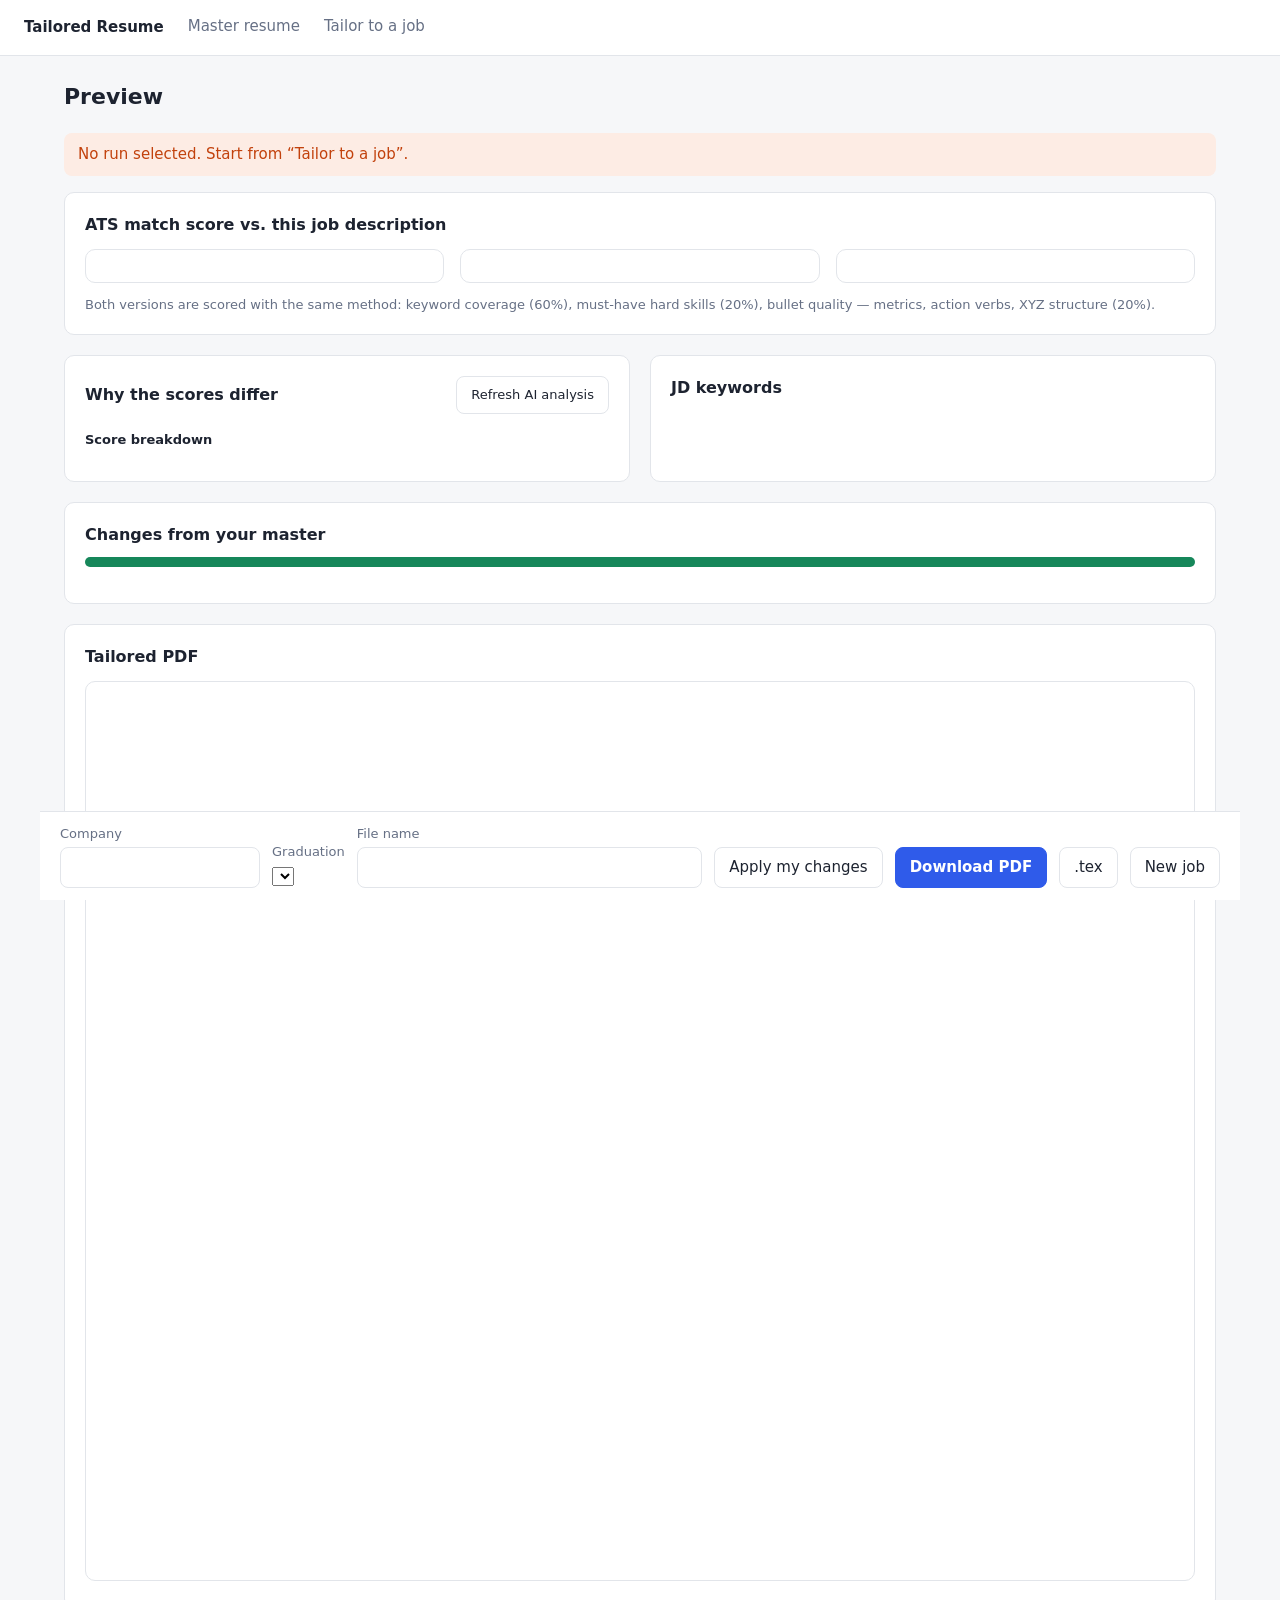
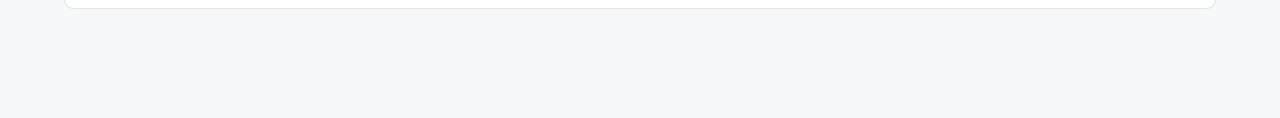
<file: static/preview.html>
<!doctype html>
<html lang="en">
<head>
  <meta charset="utf-8">
  <meta name="viewport" content="width=device-width, initial-scale=1">
  <title>Resume Preview</title>
  <link rel="stylesheet" href="styles.css">
</head>
<body>
<main>
  <h1 id="title">Preview</h1>
  <p class="sub" id="summary"></p>
  <div id="banner" class="hidden"></div>

  <!-- Scores -->
  <div class="card">
    <h2>ATS match score vs. this job description</h2>
    <div class="scores">
      <div class="score-card" id="card-master"></div>
      <div class="score-card" id="card-delta"></div>
      <div class="score-card" id="card-tailored"></div>
    </div>
    <p class="small muted" style="margin:12px 0 0">Both versions are scored with the same method: keyword coverage (60%), must-have hard skills (20%), bullet quality — metrics, action verbs, XYZ structure (20%).</p>
  </div>

  <!-- Why -->
  <div class="grid2">
    <div class="card">
      <div class="row" style="justify-content:space-between"><h2 style="margin:0">Why the scores differ</h2>
        <button id="refresh-explain" class="small">Refresh AI analysis</button></div>
      <div id="ai-explain" style="margin-top:12px"></div>
      <h2 class="small" style="margin-top:16px">Score breakdown</h2>
      <ul id="reasons" class="small" style="padding-left:18px;margin:0"></ul>
    </div>
    <div class="card">
      <h2>JD keywords</h2>
      <div id="keywords" class="small"></div>
    </div>
  </div>

  <!-- Changes -->
  <div class="card">
    <div class="row" style="justify-content:space-between">
      <h2 style="margin:0">Changes from your master</h2>
      <span class="small" id="change-label"></span>
    </div>
    <div class="meter" id="meter" style="margin:10px 0 16px"><span></span></div>
    <div id="changes"></div>
    <div id="skills-changes"></div>
    <div id="other-bullets"></div>
  </div>

  <!-- PDF -->
  <div class="card">
    <div class="row" style="justify-content:space-between"><h2 style="margin:0">Tailored PDF</h2><span id="compile-status" class="small"></span></div>
    <div style="height:12px"></div>
    <iframe id="pdf" class="pdf-frame" title="Tailored resume PDF"></iframe>
    <pre id="compile-log" class="small hidden" style="white-space:pre-wrap;background:#fafbfc;padding:10px;border-radius:8px"></pre>
  </div>

  <div class="sticky-actions">
    <div><label>Company</label><input id="company" type="text" style="width:200px"></div>
    <div><label>Graduation</label><select id="grad"></select></div>
    <div style="flex:1;min-width:260px"><label>File name</label><input id="filename" type="text"></div>
    <button id="apply">Apply my changes</button>
    <a id="download" class="btn primary">Download PDF</a>
    <a id="download-tex" class="btn">.tex</a>
    <a class="btn" href="tailor.html?new=1" title="Paste another job description; your saved master resume is reused">New job</a>
  </div>
</main>
<script src="app.js"></script>
<script>
nav("");
const banner = $("#banner");
const runId = new URLSearchParams(location.search).get("run");
let run = null, dirty = false;

const LABELS = { keyword_coverage: "Keyword coverage", hard_skill_match: "Must-have hard skills", bullet_quality: "Bullet quality" };

function scoreCard(title, s, cls, win, target) {
  const rows = Object.entries(LABELS).map(([k, label]) => `
    <div class="metric-row"><span>${label}</span><span>${s.breakdown[k]}</span></div>
    <div class="bar ${cls}"><span style="width:${s.breakdown[k]}%"></span></div>`).join("");
  return `<div class="row" style="justify-content:space-between"><b>${title}</b>${win ? '<span class="pill good">Better match</span>' : ""}</div>
    <div class="num">${s.overall}<small> / 100</small></div>
    ${target ? `<div style="margin:-4px 0 8px"><span class="pill ${s.overall >= target ? "good" : "warn"}">${s.overall >= target ? "✓ Target" : "Below target"} ${target}</span>
      ${run.rounds_used > 1 ? `<span class="small muted">best of ${run.rounds_used} tailoring passes</span>` : ""}</div>` : ""}${rows}`;
}

function render() {
  $("#title").textContent = `${run.company} — ${run.role}`;
  $("#summary").textContent = run.summary;
  const { master, tailored } = run.scores, cmp = run.comparison;
  $("#card-master").innerHTML = scoreCard("Master resume", master, "master", cmp.winner === "master");
  $("#card-tailored").innerHTML = scoreCard("Tailored resume", tailored, "", cmp.winner === "tailored", run.target_score);
  $("#card-master").classList.toggle("win", cmp.winner === "master");
  $("#card-tailored").classList.toggle("win", cmp.winner === "tailored");
  const verdict = { tailored: "The tailored resume aligns better with this job.",
                    master: "Your master resume aligns better — consider rejecting some changes.",
                    tie: "Both versions align about equally." }[cmp.winner];
  $("#card-delta").innerHTML = `<b>Difference</b>
    <div class="delta ${cmp.delta > 0 ? "up" : cmp.delta < 0 ? "down" : ""}">${cmp.delta > 0 ? "+" : ""}${cmp.delta}</div>
    <p style="margin:6px 0 10px">${verdict}</p>
    <div class="small muted">${cmp.gained.length} keyword(s) gained · ${cmp.lost.length} lost · ${cmp.still_missing.length} still missing</div>`;

  // AI explanation
  const ex = run.explanation;
  let html = "";
  if (run.explanation_stale) html += `<div class="banner warn small">You changed the edits since this analysis was written. Scores above are current; click “Refresh AI analysis” to update the text.</div>`;
  if (ex) {
    html += `<p style="margin:0 0 8px"><b>${esc(ex.headline)}</b></p>
      <ul style="padding-left:18px;margin:0 0 10px">${ex.reasons.map(r => `<li>${esc(r)}</li>`).join("")}</ul>
      ${ex.advice.length ? `<b class="small">Suggestions</b><ul class="small" style="padding-left:18px;margin:4px 0 0">${ex.advice.map(r => `<li>${esc(r)}</li>`).join("")}</ul>` : ""}`;
  } else if (run.explanation_error) {
    html += `<p class="small muted">AI analysis unavailable: ${esc(run.explanation_error)}</p>`;
  } else {
    html += `<p class="small muted">The scores and breakdown below are already computed — they don't need AI.
      Click “Refresh AI analysis” for a written explanation (one extra Claude call).</p>`;
  }
  $("#ai-explain").innerHTML = html;
  $("#reasons").innerHTML = cmp.reasons.map(r => `<li>${esc(r)}</li>`).join("");

  // keywords
  const tm = new Set(tailored.matched), mm = new Set(master.matched);
  const byImp = [...run.keywords].sort((a, b) => b.importance - a.importance);
  $("#keywords").innerHTML = `<p class="muted" style="margin-top:0">
      <span class="pill good">in both</span> <span class="pill info">added by tailoring</span> <span class="pill bad">missing</span> · ★ = must-have</p>` +
    byImp.map(k => {
      const cls = mm.has(k.term) && tm.has(k.term) ? "good" : tm.has(k.term) ? "info" : "bad";
      return `<span class="pill ${cls}" style="margin:0 4px 6px 0">${k.importance >= 3 ? "★ " : ""}${esc(k.term)}</span>`;
    }).join("");

  // change meter
  const ratio = run.change_ratio, max = run.max_change_ratio;
  $("#change-label").innerHTML = `${run.bullets_changed} of ${run.bullet_count} bullets rewritten · <b>${(ratio * 100).toFixed(1)}%</b> of words changed in bullets (target ≤ ${(max * 100).toFixed(0)}%; skills additions not counted)`;
  $("#meter").classList.toggle("over", ratio > max);
  $("#meter span").style.width = Math.min(100, ratio / max * 100) + "%";

  // bullet edits
  $("#changes").innerHTML = run.edits.map((e, i) => `
    <div class="change ${e.accepted ? "" : "rejected"}" data-i="${i}">
      <div class="row" style="justify-content:space-between">
        <div class="row" style="gap:6px"><span class="tag">${e.bullet_id}</span><span class="pill info">${esc(e.section)}</span>
          ${e.metric_estimated ? `<span class="pill warn" title="Claude estimated these numbers — verify or replace them">⚠ Estimated metric: ${esc(e.estimated_metrics.join(", ") || "yes")}</span>` : ""}
          ${e.user_edited ? '<span class="pill good">edited by you</span>' : ""}
          ${e.dropped_reason ? `<span class="pill bad">${esc(e.dropped_reason)}</span>` : ""}</div>
        <label class="switch"><input type="checkbox" class="accept" ${e.accepted ? "checked" : ""}> Use this change</label>
      </div>
      <div class="old">${esc(e.original_text)}</div>
      <textarea class="new">${esc(e.new_text)}</textarea>
      <div class="xyz"><b>X</b><span>${esc(e.xyz.x_accomplished)}</span><b>Y</b><span>${esc(e.xyz.y_measured_by)}</span><b>Z</b><span>${esc(e.xyz.z_by_doing)}</span></div>
      <div class="meta">Keywords: ${e.keywords_added.map(k => `<mark class="kw">${esc(k)}</mark>`).join(" ") || "—"} · ${esc(e.reason)}</div>
    </div>`).join("") || `<p class="muted">No bullet changes were suggested — your master already matches well.</p>`;

  initSkillState();
  renderSkills();
  renderOtherBullets();

  // pdf
  const c = run.compile;
  if (c.ok) {
    $("#pdf").src = `/api/runs/${runId}/pdf?t=${Date.now()}`;
    $("#pdf").classList.remove("hidden"); $("#compile-log").classList.add("hidden");
    const fitted = c.fit_level > 0;
    $("#compile-status").innerHTML = `<span class="pill good">✓ 1 page</span>` +
      (fitted ? ` <span class="pill ${c.scale < 0.9 ? "warn" : "info"}" title="${esc(c.fit_note)}">auto-fit</span>` : "") +
      (c.fit_note ? ` <span class="muted">${esc(c.fit_note)}</span>` : "");
  } else {
    $("#pdf").classList.add("hidden");
    $("#compile-log").textContent = c.log; $("#compile-log").classList.remove("hidden");
    $("#compile-status").innerHTML = '<span class="pill bad">Compile failed</span>';
  }
  $("#company").value = run.company;
  fillGradSelect($("#grad"), run.grad_dates || [], run.grad_date);
  $("#filename").value = run.filename;
  $("#download").href = `/api/runs/${runId}/download`;
  $("#download").classList.toggle("hidden", !c.ok);
  $("#download-tex").href = `/api/runs/${runId}/tex`;
  setDirty(false);
}

// mirrors build_filename: "apple" -> "Apple"
function titleIfLower(v) {
  return v === v.toLowerCase() ? v.replace(/\b[a-z]/g, c => c.toUpperCase()) : v;
}

// ---- skills: every line is editable keyword-by-keyword ----
// skillState[line_id] = { label, added:Set, words:[] }  — `words` is the live list.
let skillState = {};

function initSkillState() {
  skillState = {};
  for (const line of run.all_skills || []) {
    const edit = (run.skills_edits || []).find(s => s.line_id === line.id);
    const text = edit ? (edit.final_text || defaultSkillText(edit)) : line.text;
    skillState[line.id] = {
      label: line.label,
      added: new Set((edit && !edit.final_text ? edit.add_keywords : (edit ? edit.add_keywords : [])) || []),
      words: splitKw(text),
      reason: edit ? edit.reason : "",
    };
  }
}

function defaultSkillText(s) {
  if (!s.accepted || !(s.add_keywords || []).length) return s.original_text || "";
  return [s.original_text, ...s.add_keywords].filter(Boolean).join(", ");
}

const splitKw = t => String(t || "").split(",").map(x => x.trim()).filter(Boolean);

function renderSkills() {
  const lines = run.all_skills || [];
  if (!lines.length) { $("#skills-changes").innerHTML = ""; return; }
  $("#skills-changes").innerHTML = `<h2 class="small" style="margin-top:16px">Skills lines — click × to drop a keyword</h2>` +
    lines.map(line => {
      const st = skillState[line.id];
      const chips = st.words.map((w, wi) => {
        const isNew = [...st.added].some(a => a.toLowerCase() === w.toLowerCase());
        return `<span class="chip ${isNew ? "chip-new" : ""}" data-line="${line.id}" data-wi="${wi}"
          title="${isNew ? "Added by tailoring" : "Already on your resume"}">${esc(w)}<button class="chip-x"
          data-line="${line.id}" data-wi="${wi}" title="Remove">×</button></span>`;
      }).join("");
      const nAdded = st.words.filter(w => [...st.added].some(a => a.toLowerCase() === w.toLowerCase())).length;
      return `<div class="change" data-skill="${line.id}">
        <div class="row" style="justify-content:space-between;margin-bottom:6px">
          <b>${esc(st.label)}</b>
          <span class="small muted">${st.words.length} keyword(s)${nAdded ? ` · ${nAdded} added by tailoring` : ""}</span>
        </div>
        <div class="chips">${chips || '<span class="muted small">(empty)</span>'}</div>
        <div class="row" style="margin-top:8px;gap:6px">
          <input class="kw-add" data-line="${line.id}" type="text" placeholder="Add a keyword and press Enter" style="flex:1">
          <button class="small kw-reset" data-line="${line.id}">Reset line</button>
        </div>
        ${nAdded ? `<div class="meta"><span class="pill warn">⚠ Highlighted keywords were added — be ready to talk about them</span> ${esc(st.reason || "")}</div>` : ""}
      </div>`;
    }).join("");
}

// ---- bullets tailoring did not touch ----
function renderOtherBullets() {
  const edited = new Set((run.edits || []).map(e => e.bullet_id));
  const rest = (run.all_bullets || []).filter(b => !edited.has(b.id));
  if (!rest.length) { $("#other-bullets").innerHTML = ""; return; }
  $("#other-bullets").innerHTML =
    `<h2 class="small" style="margin-top:16px">Other bullets (${rest.length}) — edit any of these too</h2>
     <p class="small muted" style="margin:0 0 8px">Tailoring left these alone. Anything you don't change stays byte-for-byte identical.</p>` +
    rest.map(b => `
      <div class="change" data-other="${b.id}">
        <div class="row" style="gap:6px;margin-bottom:6px">
          <span class="tag">${b.id}</span><span class="pill info">${esc(b.section)}</span>
        </div>
        <textarea class="other-new" data-id="${b.id}" data-orig="${esc(b.text)}">${esc(b.text)}</textarea>
      </div>`).join("");
}

document.addEventListener("click", (ev) => {
  const x = ev.target.closest(".chip-x");
  if (x) {
    const st = skillState[x.dataset.line];
    st.words.splice(Number(x.dataset.wi), 1);
    renderSkills(); setDirty(true); return;
  }
  const r = ev.target.closest(".kw-reset");
  if (r) {
    const line = (run.all_skills || []).find(l => l.id === r.dataset.line);
    const edit = (run.skills_edits || []).find(s => s.line_id === r.dataset.line);
    skillState[r.dataset.line].words = splitKw(edit ? defaultSkillText(edit) : line.text);
    renderSkills(); setDirty(true);
  }
});

document.addEventListener("keydown", (ev) => {
  if (ev.key !== "Enter" || !ev.target.matches(".kw-add")) return;
  ev.preventDefault();
  const v = ev.target.value.trim();
  if (!v) return;
  const st = skillState[ev.target.dataset.line];
  for (const w of splitKw(v)) {
    if (!st.words.some(x => x.toLowerCase() === w.toLowerCase())) st.words.push(w);
  }
  ev.target.value = "";
  renderSkills(); setDirty(true);
});

function setDirty(v) {
  dirty = v;
  $("#apply").classList.toggle("primary", v);
  $("#apply").textContent = v ? "Apply changes & recompile" : "Apply my changes";
}

document.addEventListener("input", (ev) => {
  if (ev.target.matches(".new, .other-new, .accept, .accept-skill, #company, #grad, #filename")) setDirty(true);
  if (ev.target.matches(".accept, .accept-skill")) ev.target.closest(".change").classList.toggle("rejected", !ev.target.checked);
  if (ev.target.id === "grad" && run && termFor(ev.target.value)) {
    $("#filename").value = $("#filename").value.replace(/_[A-Za-z]+\d{4}\.pdf$/i, `_${termFor(ev.target.value)}.pdf`);
  }
  if (ev.target.id === "company" && run) {
    $("#filename").value = run.filename.replace(/^([^_]*_[^_]*_)[^_]*(_[^_]*\.pdf)$/i, `$1${titleIfLower(ev.target.value).replace(/[^A-Za-z0-9]/g, "")}$2`);
  }
});

async function applyChanges() {
  const btn = $("#apply"); btn.disabled = true; btn.innerHTML = '<span class="spinner"></span> Recompiling…';
  const edits = [...document.querySelectorAll("[data-i]")].map(el => ({
    bullet_id: run.edits[el.dataset.i].bullet_id, accepted: $(".accept", el).checked, new_text: $(".new", el).value }));
  // bullets tailoring never touched: send only the ones actually changed
  for (const ta of document.querySelectorAll(".other-new")) {
    if (ta.value.trim() && ta.value.trim() !== ta.dataset.orig.trim()) {
      edits.push({ bullet_id: ta.dataset.id, accepted: true, new_text: ta.value });
    }
  }
  const skills = (run.all_skills || []).map(line => ({
    line_id: line.id, accepted: true, final_text: skillState[line.id].words.join(", ") }));
  let ok = false;
  try {
    run = await api(`/api/runs/${runId}/apply`, { method: "POST",
      body: { edits, skills, company: $("#company").value, filename: $("#filename").value, grad_date: $("#grad").value } });
    render();
    showBanner(banner, "ok", "Changes applied. Scores and PDF updated.");
    ok = run.compile.ok;
  } catch (e) { showBanner(banner, "error", e.message); }
  btn.disabled = false;
  return ok;
}

$("#apply").onclick = applyChanges;

// No confirm()/alert(): embedded browsers (e.g. the editor's built-in browser) pause on native dialogs.
function offerNewJob() {
  banner.className = "banner ok";
  banner.innerHTML = `Downloaded. Tailor another job with the same master resume?
    <a class="btn primary" href="tailor.html?new=1" style="margin-left:8px">New job</a>`;
  banner.classList.remove("hidden");
}

$("#download").onclick = (ev) => {
  if (!dirty) { setTimeout(offerNewJob, 300); return; }
  ev.preventDefault();
  banner.className = "banner warn";
  banner.innerHTML = `You have changes that aren't applied yet.
    <button id="apply-dl" class="primary" style="margin-left:8px">Apply &amp; download</button>
    <a id="dl-anyway" class="btn" href="${$("#download").href}">Download last version</a>`;
  banner.classList.remove("hidden");
  banner.scrollIntoView({ behavior: "smooth", block: "center" });
  $("#apply-dl").onclick = async () => {
    if (await applyChanges()) { location.href = $("#download").href; setTimeout(offerNewJob, 300); }
  };
};

$("#refresh-explain").onclick = async () => {
  const btn = $("#refresh-explain"); btn.disabled = true; btn.innerHTML = '<span class="spinner"></span> Analyzing…';
  try { run = await api(`/api/runs/${runId}/explain`, { method: "POST" }); render(); }
  catch (e) { showBanner(banner, "error", e.message); }
  btn.disabled = false; btn.textContent = "Refresh AI analysis";
};

(async () => {
  if (!runId) { showBanner(banner, "error", "No run selected. Start from “Tailor to a job”."); return; }
  try { run = await api(`/api/runs/${runId}`); render(); }
  catch (e) { showBanner(banner, "error", e.message); }
})();
</script>
</body>
</html>
</file>
<file: static/styles.css>
:root {
  --bg: #f6f7f9; --surface: #fff; --border: #e2e5ea; --text: #1d2330; --muted: #667085;
  --accent: #2f5bea; --accent-soft: #e8eefe; --good: #16875a; --good-soft: #e3f5ec;
  --bad: #c2410c; --bad-soft: #fdece4; --warn: #a15c00; --warn-soft: #fff4dc;
  --radius: 10px; --mono: ui-monospace, "Cascadia Code", Consolas, monospace;
}
* { box-sizing: border-box; }
body { margin: 0; background: var(--bg); color: var(--text);
  font: 15px/1.5 system-ui, -apple-system, "Segoe UI", Roboto, sans-serif; }
header.nav { background: var(--surface); border-bottom: 1px solid var(--border);
  display: flex; align-items: center; gap: 24px; padding: 0 24px; height: 56px; }
header.nav .brand { font-weight: 700; }
header.nav a { color: var(--muted); text-decoration: none; padding: 16px 0; border-bottom: 2px solid transparent; }
header.nav a.active { color: var(--text); border-color: var(--accent); }
main { max-width: 1200px; margin: 0 auto; padding: 24px; }
h1 { font-size: 22px; margin: 0 0 4px; }
h2 { font-size: 16px; margin: 0 0 12px; }
.sub { color: var(--muted); margin: 0 0 20px; }
.card { background: var(--surface); border: 1px solid var(--border); border-radius: var(--radius);
  padding: 20px; margin-bottom: 20px; }
.row { display: flex; gap: 12px; align-items: center; flex-wrap: wrap; }
.grid2 { display: grid; grid-template-columns: 1fr 1fr; gap: 20px; }
@media (max-width: 900px) { .grid2 { grid-template-columns: 1fr; } }
label { font-size: 13px; color: var(--muted); display: block; margin-bottom: 4px; }
input[type=text], textarea { width: 100%; font: inherit; padding: 8px 10px; border: 1px solid var(--border);
  border-radius: 8px; background: #fff; color: var(--text); }
textarea.code { font-family: var(--mono); font-size: 12.5px; line-height: 1.45; min-height: 520px; white-space: pre; }
textarea.jd { min-height: 340px; }
button, .btn { font: inherit; border: 1px solid var(--border); background: #fff; color: var(--text);
  padding: 8px 14px; border-radius: 8px; cursor: pointer; text-decoration: none; display: inline-block; }
button.primary, .btn.primary { background: var(--accent); border-color: var(--accent); color: #fff; font-weight: 600; }
button:disabled { opacity: .55; cursor: default; }
.muted { color: var(--muted); }
.small { font-size: 13px; }
.pill { display: inline-block; padding: 1px 8px; border-radius: 999px; font-size: 12px; font-weight: 600; }
.pill.good { background: var(--good-soft); color: var(--good); }
.pill.bad { background: var(--bad-soft); color: var(--bad); }
.pill.warn { background: var(--warn-soft); color: var(--warn); }
.pill.info { background: var(--accent-soft); color: var(--accent); }
.banner { padding: 10px 14px; border-radius: 8px; margin-bottom: 16px; }
.banner.error { background: var(--bad-soft); color: var(--bad); white-space: pre-wrap; }
.banner.ok { background: var(--good-soft); color: var(--good); }
.banner.warn { background: var(--warn-soft); color: var(--warn); }
.hidden { display: none !important; }
ul.plain { list-style: none; padding: 0; margin: 0; }
ul.plain li { padding: 6px 0; border-bottom: 1px solid var(--border); font-size: 14px; }
ul.plain li:last-child { border-bottom: 0; }
.tag { font-family: var(--mono); font-size: 11px; color: var(--muted); margin-right: 6px; }

/* scores */
.scores { display: grid; grid-template-columns: 1fr 1fr 1fr; gap: 16px; }
@media (max-width: 900px) { .scores { grid-template-columns: 1fr; } }
.score-card { border: 1px solid var(--border); border-radius: var(--radius); padding: 16px; background: #fff; }
.score-card.win { border-color: var(--good); box-shadow: 0 0 0 1px var(--good) inset; }
.score-card .num { font-size: 40px; font-weight: 700; line-height: 1.1; }
.score-card .num small { font-size: 16px; color: var(--muted); font-weight: 500; }
.bar { height: 8px; background: #eef0f3; border-radius: 4px; overflow: hidden; margin: 4px 0 10px; }
.bar > span { display: block; height: 100%; background: var(--accent); }
.bar.master > span { background: #98a2b3; }
.metric-row { display: flex; justify-content: space-between; font-size: 13px; }
.delta { font-size: 40px; font-weight: 700; }
.delta.up { color: var(--good); } .delta.down { color: var(--bad); }

/* diff */
.change { border: 1px solid var(--border); border-radius: var(--radius); padding: 14px; margin-bottom: 12px; }
.change.rejected { opacity: .55; }
.change .old { color: var(--muted); text-decoration: line-through; text-decoration-color: #c9ced6; margin: 6px 0; }
.change textarea { min-height: 60px; font-size: 14px; }
.change .meta { font-size: 13px; color: var(--muted); margin-top: 6px; }
.xyz { display: grid; grid-template-columns: auto 1fr; gap: 2px 10px; font-size: 12.5px; margin-top: 8px;
  background: #fafbfc; border-radius: 6px; padding: 8px 10px; }
.xyz b { color: var(--accent); }
mark.kw { background: #fff1b8; padding: 0 2px; border-radius: 3px; }
.switch { display: inline-flex; align-items: center; gap: 6px; font-size: 13px; cursor: pointer; }
.pdf-frame { width: 100%; height: 900px; border: 1px solid var(--border); border-radius: var(--radius); background: #fff; }
.meter { height: 10px; background: #eef0f3; border-radius: 5px; overflow: hidden; position: relative; }
.meter > span { display: block; height: 100%; background: var(--good); }
.meter.over > span { background: var(--bad); }
.spinner { width: 18px; height: 18px; border: 3px solid var(--accent-soft); border-top-color: var(--accent);
  border-radius: 50%; animation: spin .8s linear infinite; display: inline-block; vertical-align: middle; }
@keyframes spin { to { transform: rotate(360deg); } }
.drop-overlay { position: fixed; inset: 0; z-index: 50; display: flex; align-items: center; justify-content: center;
  background: rgba(47, 91, 234, .12); border: 3px dashed var(--accent); color: var(--accent);
  font-size: 22px; font-weight: 700; pointer-events: none; }
.sticky-actions { position: sticky; bottom: 0; background: var(--surface); border-top: 1px solid var(--border);
  padding: 12px 20px; margin: 0 -24px -24px; display: flex; gap: 12px; align-items: flex-end; flex-wrap: wrap; }

/* editable keyword chips on the preview page */
.chips { display: flex; flex-wrap: wrap; gap: 6px; }
.chip { display: inline-flex; align-items: center; gap: 4px; padding: 3px 6px 3px 9px;
  border: 1px solid var(--border); border-radius: 999px; background: var(--surface); font-size: 13px; }
.chip-new { border-color: var(--accent); background: rgba(47, 91, 234, .08); font-weight: 600; }
.chip-x { border: 0; background: none; cursor: pointer; color: var(--muted); font-size: 15px;
  line-height: 1; padding: 0 2px; border-radius: 999px; }
.chip-x:hover { color: #fff; background: var(--bad, #c0392b); }
</file>
